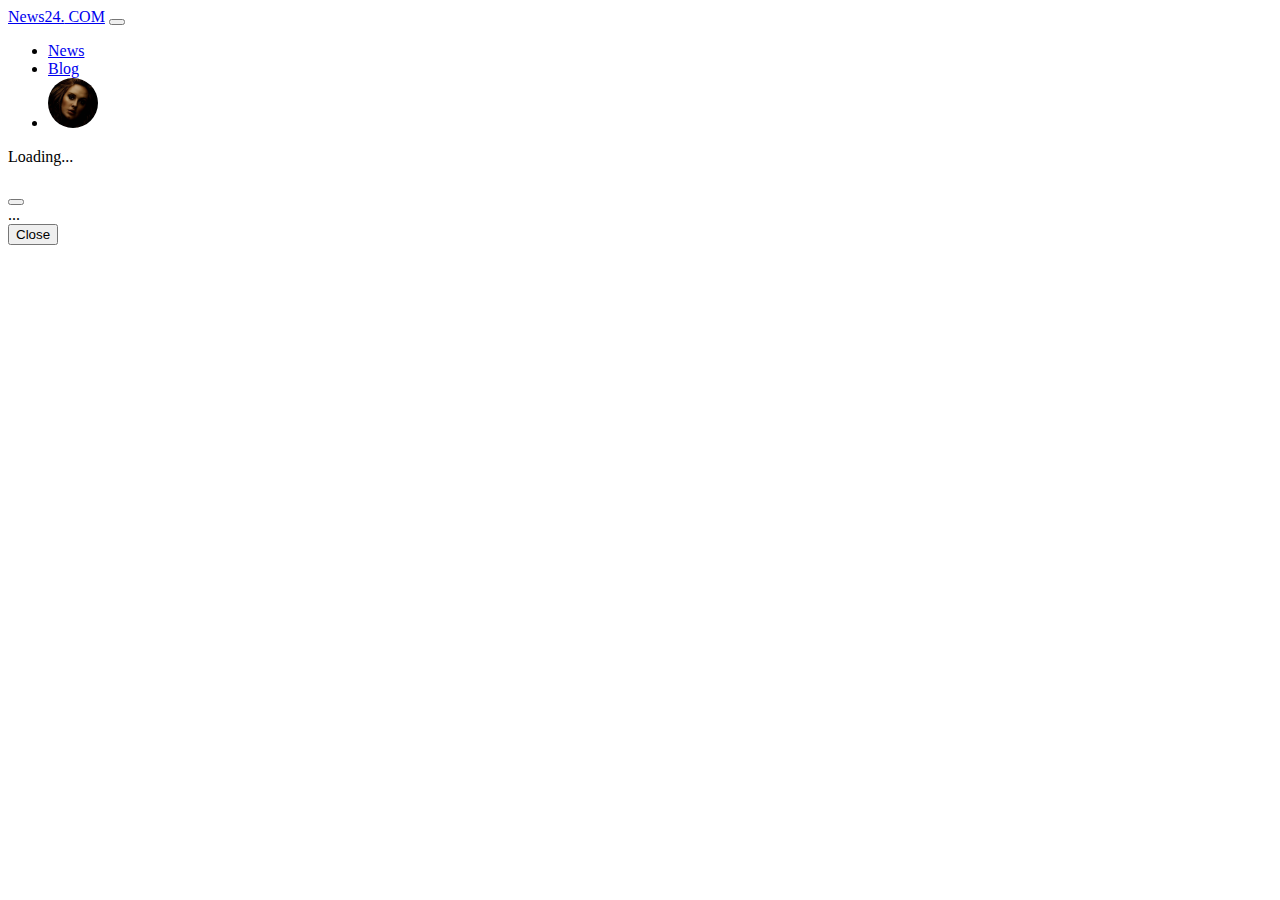
<file: index.html>
<!DOCTYPE html>
<html lang="en">

<head>
    <meta charset="UTF-8">
    <meta http-equiv="X-UA-Compatible" content="IE=edge">
    <meta name="viewport" content="width=device-width, initial-scale=1.0">
    <title>News24 Dot COM</title>
    <!-- bootstrap css -->
    <link href="https://cdn.jsdelivr.net/npm/bootstrap@5.2.0/dist/css/bootstrap.min.css" rel="stylesheet"
        integrity="sha384-gH2yIJqKdNHPEq0n4Mqa/HGKIhSkIHeL5AyhkYV8i59U5AR6csBvApHHNl/vI1Bx" crossorigin="anonymous">
    <!-- bootstrap icons -->
    <link rel="stylesheet" href="https://cdn.jsdelivr.net/npm/bootstrap-icons@1.9.1/font/bootstrap-icons.css">
    <!-- css link  -->
    <link rel="stylesheet" href="/styles/style.css">

</head>

<body class="bg-light">
    <header>
        <!-- nav bar section started -->
        <nav class="navbar navbar-expand-lg bg-light">
            <div class="container-fluid">
                <a class="navbar-brand" href="#"><span class="bg-info text-white px-2 py-1 rounded">News24.</span>
                    COM</a>
                <button class="navbar-toggler" type="button" data-bs-toggle="collapse" data-bs-target="#navbarNav"
                    aria-controls="navbarNav" aria-expanded="false" aria-label="Toggle navigation">
                    <span class="navbar-toggler-icon"></span>
                </button>
                <div class="collapse navbar-collapse justify-content-end" id="navbarNav">
                    <ul class="navbar-nav align-items-center">
                        <li class="nav-item">
                            <a class="nav-link active text-info" aria-current="page" href="index.html">News</a>
                        </li>
                        <li class="nav-item">
                            <a class="nav-link" target="_blank" href="blogs.html">Blog</a>
                        </li>
                        <li class="nav-item">
                            <a class="nav-link" href="#"><img style="width: 50px; height:50px; border-radius: 50px;"
                                    src="adele.PNG" alt=""></a>
                        </li>
                    </ul>
                </div>
            </div>
        </nav>
        <!-- nav bar section end -->
        <!-- categories section started -->
        <ul id="categories" class="nav justify-content-center">

        </ul>
        <!-- categories section end -->
    </header>
    <main class="my-3 container">
        <!-- spinner -->
        <section id="loader" class="text-center d-none my-5">
            <div class="spinner-border text-info" role="status">
                <span class="visually-hidden">Loading...</span>
            </div>
        </section>
        <!-- total news count -->
        <div class="p-3 text-center text-muted">
            <h3 id="news-count"></h3>
        </div>
        <!-- display news start -->
        <section id="news-conatainer" class="w-100 mx-auto">

        </section>

        <!-- display news end -->
        <!-- details section started -->

        <!-- Modal -->
        <div class="modal fade" id="exampleModal" tabindex="-1" aria-labelledby="exampleModalLabel" aria-hidden="true">
            <div class="modal-dialog">
                <div class="modal-content">
                    <div class="modal-header">
                        <h5 id="title" class="modal-title" id="exampleModalLabel"></h5>
                        <button type="button" class="btn-close" data-bs-dismiss="modal" aria-label="Close"></button>
                    </div>
                    <div id="details" class="modal-body">
                        ...
                    </div>
                    <div class="modal-footer">
                        <button type="button" class="btn btn-secondary" data-bs-dismiss="modal">Close</button>
                    </div>
                </div>
            </div>
        </div>
        <!-- details section end -->

    </main>
    <!-- bootstrap js  -->
    <script src="https://cdn.jsdelivr.net/npm/bootstrap@5.2.0/dist/js/bootstrap.bundle.min.js"
        integrity="sha384-A3rJD856KowSb7dwlZdYEkO39Gagi7vIsF0jrRAoQmDKKtQBHUuLZ9AsSv4jD4Xa"
        crossorigin="anonymous"></script>
    <!-- js link  -->
    <script src="js/app.js"></script>
</body>

</html>
</file>
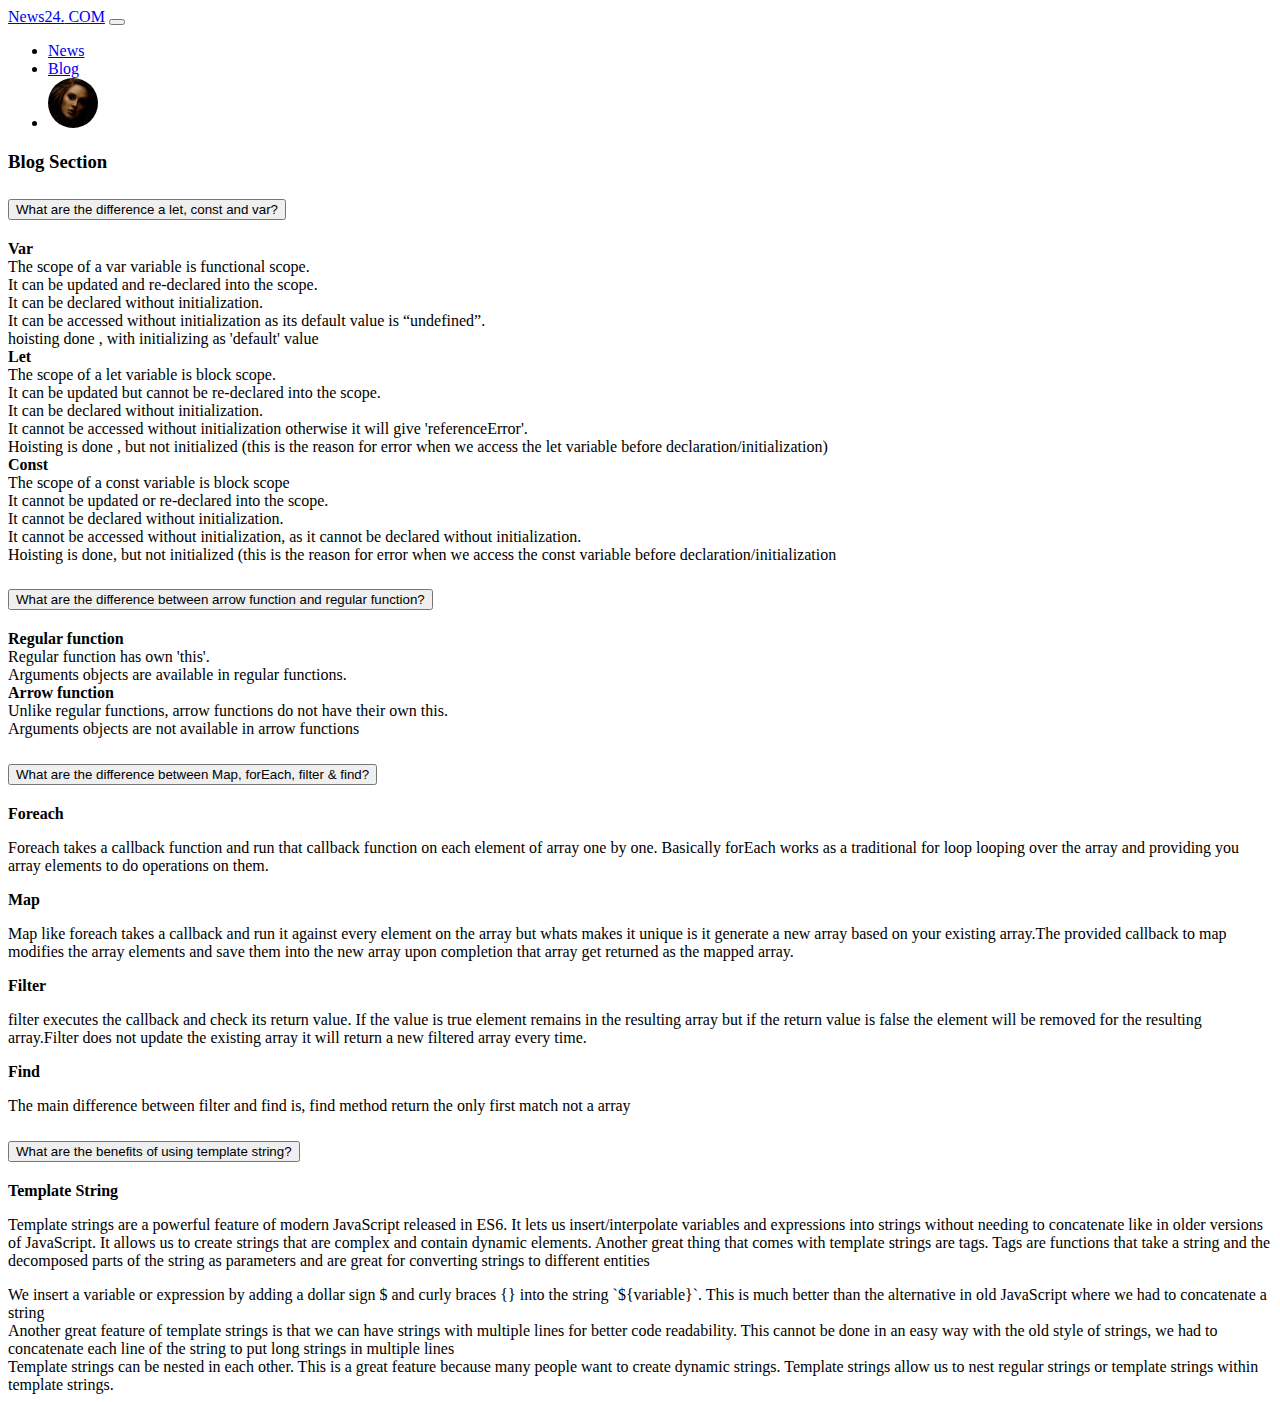
<file: blogs.html>
<!doctype html>
<html lang="en">

<head>
    <meta charset="utf-8">
    <meta name="viewport" content="width=device-width, initial-scale=1">
    <title>Blogs</title>
    <link href="https://cdn.jsdelivr.net/npm/bootstrap@5.2.0/dist/css/bootstrap.min.css" rel="stylesheet"
        integrity="sha384-gH2yIJqKdNHPEq0n4Mqa/HGKIhSkIHeL5AyhkYV8i59U5AR6csBvApHHNl/vI1Bx" crossorigin="anonymous">
</head>

<body>
    <header>
        <nav class="navbar navbar-expand-lg bg-light">
            <div class="container-fluid">
                <a class="navbar-brand" href="#"><span class="bg-info text-white px-2 py-1 rounded">News24.</span>
                    COM</a>
                <button class="navbar-toggler" type="button" data-bs-toggle="collapse" data-bs-target="#navbarNav"
                    aria-controls="navbarNav" aria-expanded="false" aria-label="Toggle navigation">
                    <span class="navbar-toggler-icon"></span>
                </button>
                <div class="collapse navbar-collapse justify-content-end" id="navbarNav">
                    <ul class="navbar-nav align-items-center">
                        <li class="nav-item">
                            <a class="nav-link active text-info" aria-current="page" href="index.html">News</a>
                        </li>
                        <li class="nav-item">
                            <a class="nav-link" target="_blank" href="blogs.html">Blog</a>
                        </li>
                        <li class="nav-item">
                            <a class="nav-link" href="#"><img style="width: 50px; height:50px; border-radius: 50px;"
                                    src="adele.PNG" alt=""></a>
                        </li>
                    </ul>
                </div>
            </div>
        </nav>
        <h3 class="text-center text-muted">
            Blog Section
        </h3>
    </header>

    <main class="container">
        <div class="accordion" id="accordionExample">
            <div class="accordion-item">
                <h2 class="accordion-header" id="headingOne">
                    <button class="accordion-button" type="button" data-bs-toggle="collapse"
                        data-bs-target="#collapseOne" aria-expanded="true" aria-controls="collapseOne">
                        What are the difference a let, const and var?
                    </button>
                </h2>
                <div id="collapseOne" class="accordion-collapse collapse show" aria-labelledby="headingOne"
                    data-bs-parent="#accordionExample">
                    <div class="accordion-body">
                        <strong>Var</strong>
                        <li>The scope of a var variable is functional scope.</li>
                        <li>It can be updated and re-declared into the scope.</li>
                        <li>It can be declared without initialization.</li>
                        <li>It can be accessed without initialization as its default value is “undefined”.</li>
                        <li>hoisting done , with initializing as 'default' value</li>
                        <strong>Let</strong>
                        <li>The scope of a let variable is block scope.</li>
                        <li>It can be updated but cannot be re-declared into the scope.</li>
                        <li>It can be declared without initialization.</li>
                        <li>It cannot be accessed without initialization otherwise it will give 'referenceError'.</li>
                        <li>Hoisting is done , but not initialized (this is the reason for error when we access the let
                            variable before declaration/initialization)</li>
                        <strong>Const</strong>
                        <li>The scope of a const variable is block scope</li>
                        <li>It cannot be updated or re-declared into the scope.</li>
                        <li>It cannot be declared without initialization.</li>
                        <li>It cannot be accessed without initialization, as it cannot be declared without
                            initialization.</li>
                        <li>Hoisting is done, but not initialized (this is the reason for error when we access the const
                            variable before declaration/initialization</li>
                    </div>
                </div>
            </div>
            <div class="accordion-item">
                <h2 class="accordion-header" id="headingTwo">
                    <button class="accordion-button collapsed" type="button" data-bs-toggle="collapse"
                        data-bs-target="#collapseTwo" aria-expanded="false" aria-controls="collapseTwo">
                        What are the difference between arrow function and regular function?
                    </button>
                </h2>
                <div id="collapseTwo" class="accordion-collapse collapse" aria-labelledby="headingTwo"
                    data-bs-parent="#accordionExample">
                    <div class="accordion-body">
                        <strong>Regular function</strong>
                        <li>Regular function has own 'this'.</li>
                        <li>Arguments objects are available in regular functions.</li>
                        <strong>Arrow function</strong>
                        <li>Unlike regular functions, arrow functions do not have their own this.</li>
                        <li>Arguments objects are not available in arrow functions</li>
                    </div>
                </div>
            </div>
            <div class="accordion-item">
                <h2 class="accordion-header" id="headingThree">
                    <button class="accordion-button collapsed" type="button" data-bs-toggle="collapse"
                        data-bs-target="#collapseThree" aria-expanded="false" aria-controls="collapseThree">
                        What are the difference between Map, forEach, filter & find?
                    </button>
                </h2>
                <div id="collapseThree" class="accordion-collapse collapse" aria-labelledby="headingThree"
                    data-bs-parent="#accordionExample">
                    <div class="accordion-body">
                        <strong>Foreach</strong>
                        <p>Foreach takes a callback function and run that callback function on each element of array one
                            by one.
                            Basically forEach works as a traditional for loop looping over the array and providing you
                            array elements to do operations on them.</p>
                        <strong>Map</strong>
                        <p>Map like foreach takes a callback and run it against every element on the array but
                            whats makes it unique is it generate a new array based on your existing array.The provided
                            callback to map modifies the array elements and save them into the new array upon completion
                            that array get returned as the mapped array.</p>
                        <strong>Filter</strong>
                        <p>filter executes the callback and check its return value. If the value is true element remains
                            in the resulting array but if the return value is false the element will be removed for the
                            resulting array.Filter does not update the existing array it will return a new filtered
                            array every time.</p>
                        <strong>Find</strong>
                        <p>The main difference between filter and find is, find method return the only first match not a
                            array</p>
                    </div>
                </div>
            </div>
            <div class="accordion-item">
                <h2 class="accordion-header" id="headingFour">
                    <button class="accordion-button collapsed" type="button" data-bs-toggle="collapse"
                        data-bs-target="#collapseFour" aria-expanded="false" aria-controls="collapseFour">
                        What are the benefits of using template string?
                    </button>
                </h2>
                <div id="collapseFour" class="accordion-collapse collapse" aria-labelledby="headingFour"
                    data-bs-parent="#accordionExample">
                    <div class="accordion-body">
                        <strong>Template String</strong>
                        <p>Template strings are a powerful feature of modern JavaScript released in ES6. It lets us
                            insert/interpolate variables and expressions into strings without needing to concatenate
                            like in older versions of JavaScript. It allows us to create strings that are complex and
                            contain dynamic elements. Another great thing that comes with template strings are tags.
                            Tags are functions that take a string and the decomposed parts of the string as parameters
                            and are great for converting strings to different entities</p>
                        <li>We insert a variable or expression by adding a dollar sign $ and curly braces {} into the
                            string `${variable}`. This is much better than the alternative in old JavaScript where we
                            had to concatenate a string</li>
                        <li>Another great feature of template strings is that we can have strings with multiple lines
                            for better code readability. This cannot be done in an easy way with the old style of
                            strings, we had to concatenate each line of the string to put long strings in multiple lines
                        </li>
                        <li>
                            Template strings can be nested in each other. This is a great feature because many people
                            want to create dynamic strings. Template strings allow us to nest regular strings or
                            template strings within template strings.
                        </li>
                    </div>
                </div>
            </div>
        </div>
    </main>
    <script src="https://cdn.jsdelivr.net/npm/bootstrap@5.2.0/dist/js/bootstrap.bundle.min.js"
        integrity="sha384-A3rJD856KowSb7dwlZdYEkO39Gagi7vIsF0jrRAoQmDKKtQBHUuLZ9AsSv4jD4Xa"
        crossorigin="anonymous"></script>
</body>

</html>
</file>
<file: styles/style.css>
#news-category:active {
    color: aqua !important;
}
</file>
